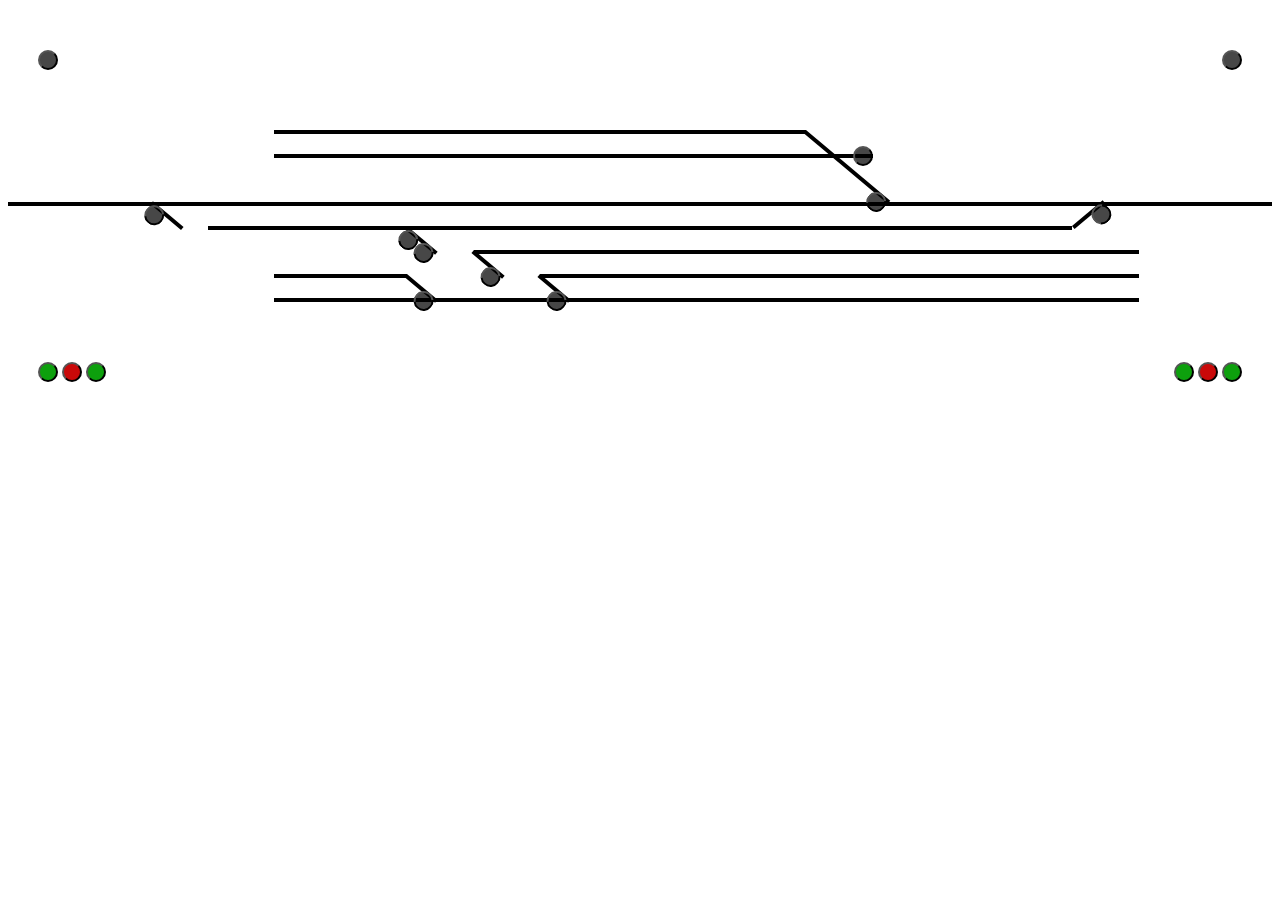
<file: index.html>
<!DOCTYPE html>
<html lang="sv">
  <head>
    <meta charset="UTF-8" />
    <meta name="viewport" content="width=device-width, initial-scale=1.0" />
    <title>Train</title>
    <link rel="stylesheet" href="./style.css" />
  </head>
  <body>
    <div class="flex-space-between">
      <button type="button" class="black-button" id="button-a"></button>
      <button type="button" class="black-button" id="button-b"></button>
    </div>
    <div class="tracks">
      <div class="first track"></div>
      <div class="first-angle track">
        <button type="button" class="black-button" id="button-c"></button>
      </div>
      <div class="second track">
        <button type="button" class="black-button" id="button-d"></button>
      </div>
      <div class="third track"></div>
      <div class="fifth-angle track">
        <button type="button" class="black-button" id="button-e"></button>
      </div>
      <div class="fourth track"></div>
      <div class="second-angle-one track">
        <button type="button" class="black-button" id="button-f"></button>
        <button type="button" class="black-button" id="button-g"></button>
      </div>
      <div class="second-angle-two track">
        <button type="button" class="black-button" id="button-h"></button>
      </div>
      <div class="second-angle-three track">
        <button type="button" class="black-button" id="button-i"></button>
      </div>
      <div class="fourth-angle track">
        <button type="button" class="black-button" id="button-j"></button>
      </div>
      <div class="fifth track"></div>
      <div class="sixth track" ></div>
      <div class="seventh track"></div>
      <div class="third-angle track">
        <button type="button" class="black-button" id="button-k"></button>
      </div>
      <div class="eighth track"></div>
    </div>
    <div class="flex-space-between">
      <div>
        <button type="button" class="green-button" id="button-l"></button>
        <button type="button" class="red-button" id="button-m"></button>
        <button type="button" class="green-button" id="button-n"></button>
      </div>
      <div>
        <button type="button" class="green-button" id="button-o"></button>
        <button type="button" class="red-button" id="button-p"></button>
        <button type="button" class="green-button" id="button-q"></button>
      </div>
    </div>
    <script src="./script.js"></script>
  </body>
</html>
</file>
<file: style.css>
.flex-space-between {
  display: flex;
  align-items: center;
  justify-content: space-between;
  margin: 50px 30px;
}

.tracks {
  display: grid;
  grid-template-columns: 2fr 1fr 1fr 2fr 1fr 1fr 2fr 2fr 1fr 2fr 1fr 1fr 2fr;
  grid-template-rows: 1fr 1fr 1fr 1fr 1fr 1fr 1fr 1fr;
}

.track {
  height: 4px;
  margin: 10px 0px;
  background-color: black;
}

.first {
  grid-column-start: 4;
  grid-column-end: 9;
}

.first-angle {
  grid-column-start: 9;
  width: 110px;
  grid-column-end: 12;
  transform: rotate(40deg);
  transform-origin: top left;
  display: flex;
  justify-content: end;
}

.second {
  grid-row-start: 2;
  grid-column-start: 4;
  grid-column-end: 10;
  display: flex;
  justify-content: end;
  align-items: center;
}

.third {
  grid-row-start: 4;
  grid-column-start: 1;
  grid-column-end: 14;
}

.fifth-angle {
  grid-row-start: 5;
  grid-column-start: 2;
  width: 40px;
  transform: rotate(40deg);
  transform-origin: bottom right;
  display: flex;
  align-items: start;
  justify-content: start;
}

.fourth {
  grid-row-start: 5;
  grid-column-start: 3;
  grid-column-end: 12;
}

.fourth-angle {
  grid-row-start: 5;
  grid-column-start: 12;
  width: 40px;
  transform: rotate(-40deg);
  transform-origin: top left;
  display: flex;
  align-items: start;
  justify-content: end;
}

.second-angle-one {
  grid-row-start: 5;
  grid-column-start: 5;
  width: 40px;
  transform: rotate(40deg);
  transform-origin: top left;
  display: flex;
  justify-content: space-between;
}

.second-angle-two {
  grid-row-start: 6;
  grid-column-start: 6;
  width: 40px;
  transform: rotate(40deg);
  transform-origin: top left;
  display: flex;
  justify-content: end;
}

.second-angle-three {
  grid-row-start: 7;
  grid-column-start: 7;
  width: 40px;
  transform: rotate(40deg);
  transform-origin: top left;
  display: flex;
  justify-content: end;
}

.fifth {
  grid-row-start: 6;
  grid-column-start: 6;
  grid-column-end: 13;
}

.sixth {
  grid-row-start: 7;
  grid-column-start: 7;
  grid-column-end: 13;
}

.seventh {
  grid-row-start: 7;
  grid-column-start: 4;
  grid-column-end: 5;
}

.third-angle {
  grid-row-start: 7;
  grid-column-start: 5;
  width: 40px;
  transform: rotate(40deg);
  transform-origin: top left;
  display: flex;
  justify-content: end;
}

.eighth {
  grid-row-start: 8;
  grid-column-start: 4;
  grid-column-end: 13;
}

button {
  width: 20px;
  height: 20px;
  border-radius: 50%;
}

.black-button {
  background-color: rgba(0, 0, 0, 0.721);
}
.red-button {
  background-color: rgb(201, 9, 9);
}
.green-button {
  background-color: rgb(13, 160, 13);
}

hr {
  border: 1pt solid black;
}

.bright {
  opacity: 0.33;
}
</file>
